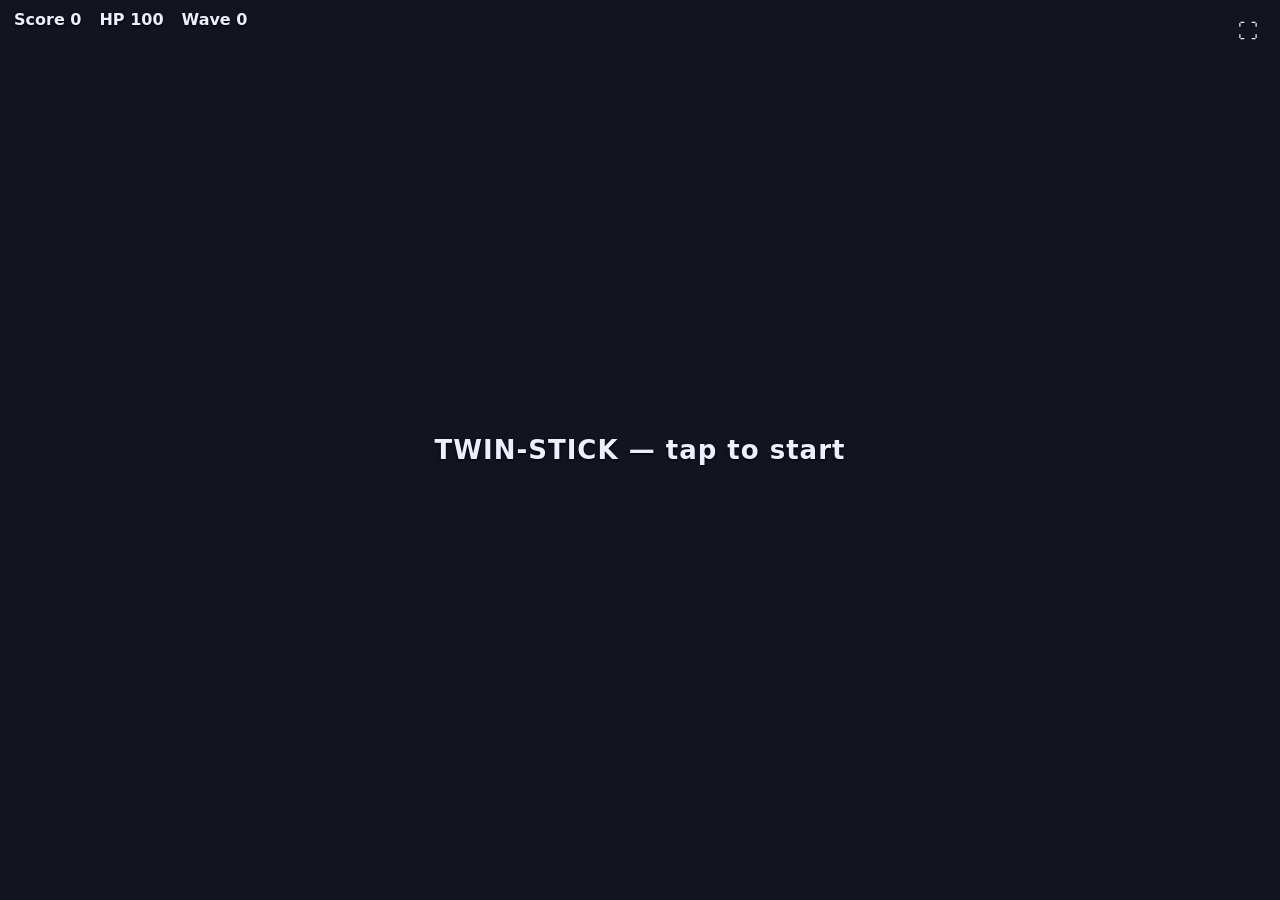
<file: engine_src/index.html>
<!doctype html>
<html lang="en">
<head>
<meta charset="utf-8">
<meta name="viewport" content="width=device-width, initial-scale=1, viewport-fit=cover, user-scalable=no">
<title>Twin-Stick (custom engine)</title>
<style>
  html, body { margin: 0; height: 100%; overflow: hidden; background: #12131a;
    touch-action: none; user-select: none; -webkit-user-select: none; }
  #view { display: block; width: 100vw; height: 100dvh; }
  #hud { position: fixed; top: calc(env(safe-area-inset-top, 0px) + 10px); left: 14px; right: 14px;
    display: flex; gap: 18px; color: #eef; font: 600 16px system-ui, sans-serif;
    pointer-events: none; text-shadow: 0 1px 3px #000; }
  #hud .banner { position: fixed; inset: 0; display: flex; align-items: center; justify-content: center;
    font-size: 26px; letter-spacing: 1px; text-align: center; padding: 0 24px; }
  /* Fullscreen toggle — every game gets one. Top-right, thumb-sized, above the
     HUD; pointer-events on (the HUD itself is click-through). */
  #fs { position: fixed; z-index: 20; width: 44px; height: 44px; line-height: 44px;
    top: calc(env(safe-area-inset-top, 0px) + 8px);
    right: calc(env(safe-area-inset-right, 0px) + 10px);
    border: 0; border-radius: 12px; text-align: center; font-size: 20px;
    color: #eef; background: rgba(20, 22, 30, .55); -webkit-tap-highlight-color: transparent; }
</style>
</head>
<body>
  <canvas id="view"></canvas>
  <div id="hud"></div>
  <button id="fs" aria-label="Toggle fullscreen">⛶</button>
  <script>
    // Fullscreen button. requestFullscreen works natively in a browser and, in
    // the in-app WebView, via the host's onShowCustomView. stopPropagation keeps
    // the tap from also firing the twin-stick (input.js listens on window).
    (function () {
      var b = document.getElementById('fs'), d = document.documentElement;
      var on = function () { return document.fullscreenElement || document.webkitFullscreenElement; };
      b.addEventListener('pointerdown', function (e) { e.stopPropagation(); });
      b.addEventListener('click', function () {
        if (on()) (document.exitFullscreen || document.webkitExitFullscreen).call(document);
        else (d.requestFullscreen || d.webkitRequestFullscreen).call(d);
      });
      document.addEventListener('fullscreenchange', function () { b.textContent = on() ? '🗕' : '⛶'; });
      document.addEventListener('webkitfullscreenchange', function () { b.textContent = on() ? '🗕' : '⛶'; });
    })();
  </script>
  <script type="module">
    import { start } from './game/bootstrap.js';
    start(document.getElementById('view'));
  </script>
</body>
</html>
</file>
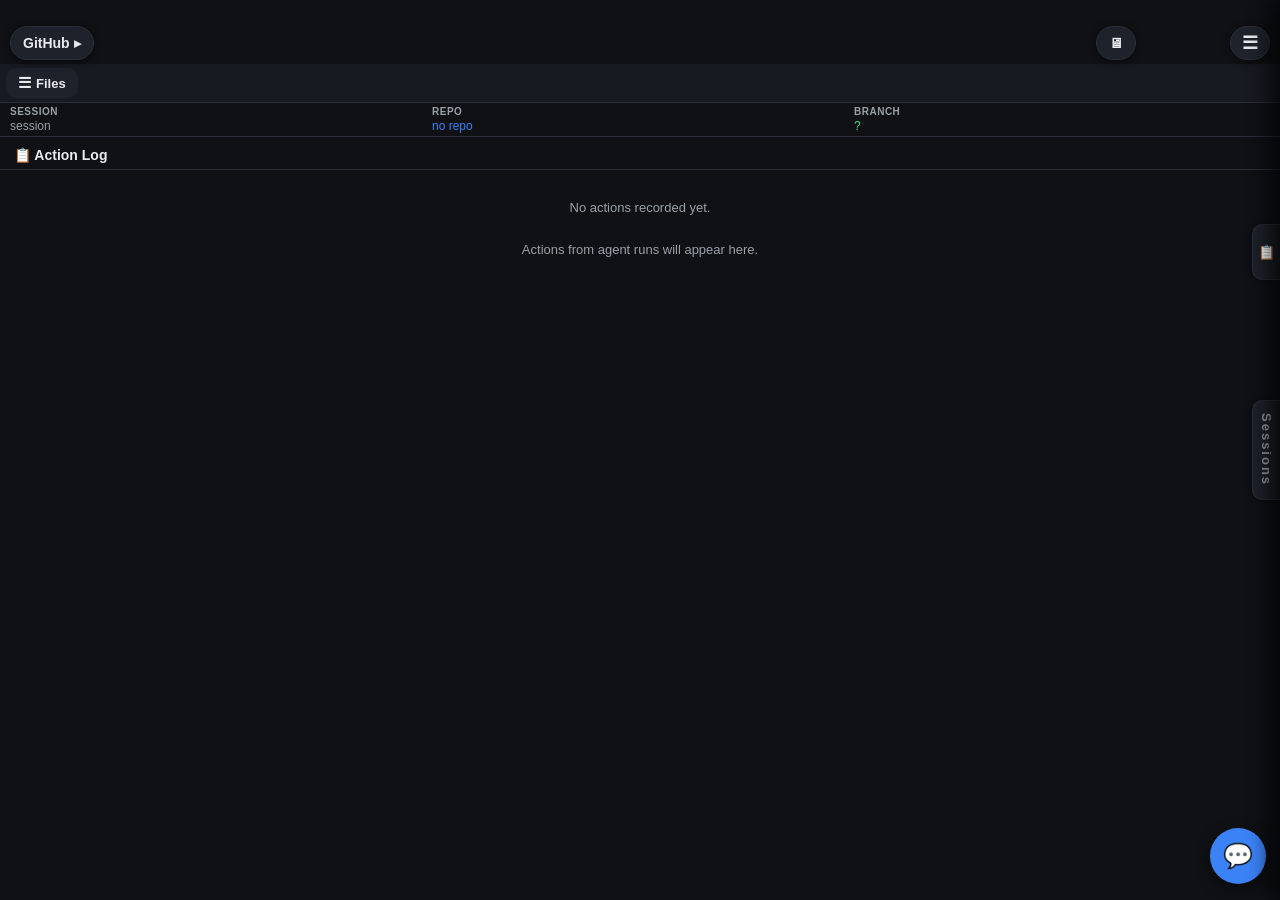
<file: app/src/main/assets/web/index.html>
<!doctype html>
<html lang="en">
<head>
  <meta charset="utf-8" />
  <meta name="viewport" content="width=device-width, initial-scale=1, maximum-scale=1, user-scalable=no" />
  <link rel="stylesheet" href="style.css" />
  <link rel="stylesheet" href="editmode.css" />
  <title>Voice Agent</title>
</head>
<body>
  <!-- Floating controls -->
  <button id="githubFab" class="fab" title="GitHub">GitHub ▸</button>
  <button id="menuFab" class="fab" title="Menu">☰</button>

  <!-- Floating dropdown panels -->
  <div id="modelMenu" class="fabmenu hidden"></div>
  <div id="chatActionsMenu" class="fabmenu hidden"></div>
  <div id="githubMenu" class="fabmenu hidden"></div>

  <div id="workspace">
    <div id="tabbar">
      <button id="filesBtn" title="Files"><span class="fb-ico">☰</span> Files</button>
      <div id="tabs"></div>
      <span id="cursorPos" class="cursor-pos"></span>
    </div>
    <div id="subtitle">
      <span class="sub-label">Session</span>
      <span class="sub-label">Repo</span>
      <span class="sub-label">Branch</span>
      <span id="subSession">…</span>
      <span id="subRepo">no repo</span>
      <span id="subBranch">?</span>
    </div>

    <div id="mainCol">
      <div id="editorEmpty">
        <div class="ee-head">📋 Action Log</div>
        <div id="actionLogInline" class="alp-inline"></div>
      </div>
      <div id="editorPane" class="hidden"></div>
      <button id="edDiffFab" class="hidden" title="Toggle diff (vs last commit)">±</button>
      <button id="edFindFab" class="hidden" title="Find &amp; replace">🔍</button>

      <!-- Preview pane inline (inside #workspace, below the editor) -->
      <div id="previewPane" class="hidden">
        <div id="previewHead">
          <span id="previewUrl">Preview</span>
          <span class="preview-actions">
            <button id="previewRefresh" class="txtbtn xs" title="Refresh">⟳</button>
            <button id="previewClose" class="txtbtn xs" title="Close preview">✕</button>
          </span>
        </div>
        <div id="previewBody"><div id="previewStatus" class="preview-empty">Server not running</div></div>
      </div>
    </div>
  </div>

  <!-- Explorer tree (opened from the ☰ Files button) -->
  <div id="treeBackdrop" class="hidden"></div>
  <div id="treeOverlay" class="hidden">
    <div id="treeOverlay-head">
      <span>Explorer</span>
      <span class="to-actions">
        <button id="newFileBtn" class="txtbtn xs" title="New file">＋ New</button>
        <button id="explorerRefresh" class="txtbtn xs" title="Refresh files">⟳</button>
        <button id="treeClose" class="txtbtn xs" title="Close">✕</button>
      </span>
    </div>
    <div id="tree"></div>
  </div>

  <!-- Preview fab (floating, near the other fabs) -->
  <button id="previewFab" class="fab hidden" title="Toggle preview" style="right:144px">🖥</button>

  <!-- Session panel toggle tab (fold-out from right edge) -->
  <button id="sessionTab" title="Sessions"><span id="sessionTabIcon">Sessions</span></button>

  <!-- Session panel (slides in from the right) -->
  <div id="sessionBackdrop" class="hidden"></div>
  <aside id="sessionPanel">
    <div id="sessionPanel-head">
      <span class="sp-title">Sessions</span>
      <span class="sp-head-actions">
        <button id="sessionRenameBtn" class="txtbtn xs" title="Rename checked">✎ Rename</button>
        <button id="sessionDeleteBtn" class="txtbtn xs danger" title="Delete checked">🗑 Delete</button>
        <button id="sessionNewBtn" class="txtbtn xs" title="New session">＋ New</button>
        <button id="sessionPanelClose" class="txtbtn xs" title="Close">✕</button>
      </span>
    </div>
    <div id="sessionPanel-search">
      <input id="sessionSearch" type="text" placeholder="Filter sessions…" autocomplete="off" />
    </div>
    <div id="sessionList"></div>
  </aside>

  <!-- Action log panel toggle tab (fold-out from right edge, like session panel on the left) -->
  <button id="actionLogTab" title="Action log"><span id="actionLogTabIcon">📋</span></button>

  <!-- Action log panel (slides in from the right) -->
  <div id="actionLogBackdrop" class="hidden"></div>
  <aside id="actionLogPanel">
    <div id="actionLogPanel-head">
      <span class="alp-title">Action Log</span>
      <span class="alp-head-actions">
        <button id="actionLogClearBtn" class="txtbtn xs" title="Clear log">🗑 Clear</button>
        <button id="actionLogPanelClose" class="txtbtn xs" title="Close">✕</button>
      </span>
    </div>
    <div id="actionLogList"></div>
  </aside>

  <!-- Floating chat button (opens the agent drawer) -->
  <button id="chatFab" title="Agent chat"><span id="chatFabIcon">💬</span><span id="chatUnread" class="unread hidden"></span></button>

  <!-- Agent chat drawer (slides in from the right) -->
  <div id="chatBackdrop" class="hidden"></div>
  <aside id="chatDrawer">
    <div id="chatDrawer-head">
      <span class="cd-title">Agent</span>
      <span class="cd-head-actions">
        <button id="chatClearCtxBtn" class="txtbtn xs" title="Clear context">Clear</button>
        <button id="chatPayloadBtn" class="txtbtn xs" title="Preview payload">Payload</button>
        <button id="chatUpdateBtn" class="txtbtn xs" title="Update app">⬆ Update</button>
      </span>
    </div>
    <div id="chatDrawer-models">
      <button id="modelToggle" class="modeltoggle" title="Model selection">
        <span class="mt-label">Models</span>
        <span id="modelToggleSummary">…</span>
        <span class="mt-chev">▸</span>
      </button>
      <div id="modelPanel" class="modelpanel hidden">
        <div class="modelrow">
          <div class="modelcol">
            <label class="model-label">Orchestrator</label>
            <button id="modelLead" class="modelbtn"><span id="modelName">…</span> ▾</button>
          </div>
          <div class="modelcol effortcol">
            <label class="model-label">Effort</label>
            <select id="orchEffortSelect" class="effortselect">
              <option value="off">Off</option>
              <option value="low">Low</option>
              <option value="medium">Medium</option>
              <option value="high">High</option>
            </select>
          </div>
        </div>
        <div class="modelrow">
          <div class="modelcol">
            <label class="model-label">Implementer</label>
            <button id="modelImpl" class="modelbtn"><span id="implName">…</span> ▾</button>
          </div>
          <div class="modelcol effortcol">
            <label class="model-label">Effort</label>
            <select id="implEffortSelect" class="effortselect">
              <option value="off">Off</option>
              <option value="low">Low</option>
              <option value="medium">Medium</option>
              <option value="high">High</option>
            </select>
          </div>
        </div>
      </div>
    </div>
    <div id="chatDrawer-balance">
      <div class="bal-grid">
        <div class="bal-row bal-head"><span></span><span>DeepSeek</span><span>Anthropic</span><span>OpenAI</span></div>
        <div class="bal-row bal-avail"><span>Avail</span><span id="bal-ds">…</span><span id="bal-an">…</span><span id="bal-oa">…</span></div>
        <div class="bal-row bal-sess"><span>Session</span><span id="bal-ds-used">…</span><span id="bal-an-used">…</span><span id="bal-oa-used">…</span></div>
      </div>
    </div>
    <main id="chat"></main>

    <div id="todos" class="hidden">
      <div id="todos-head">
        <span id="todos-now"></span>
        <span id="todos-count"></span>
        <span id="todos-chev">▸</span>
      </div>
      <div id="todos-body"></div>
    </div>

    <div id="status"></div>

    <div id="runbar" class="hidden">
      <span id="runlabel">Working…</span>
      <button id="stopBtn" class="pill stop">Stop</button>
    </div>

    <div id="attachBar" class="hidden"></div>

    <!-- Floating message box: opened by Send/Speak, shared by typing + voice. -->
    <div id="composeBox" class="hidden">
      <button id="composeClose" title="Cancel">✕</button>
      <textarea id="input" rows="2" placeholder="Type or dictate a task…"></textarea>
    </div>

    <footer id="composer">
      <button id="ctxBtn" class="icon" title="Attach context">📎</button>
      <button id="askBtn" class="icon" title="Ask (not saved to context)">❓</button>
      <div class="c-grid">
        <button id="sendBtn" class="pill sm ghost">Type</button>
        <button id="micBtn" class="txtbtn">Speak</button>
        <button id="simpleSubmitBtn" class="pill sm simple-submit hidden">Simple ⏎</button>
        <button id="smartSubmitBtn" class="pill sm hidden">Smart ⏎</button>
      </div>
      <span class="c-spacer"></span>
    </footer>
  </aside>

  <div id="ctxMenu" class="fabmenu hidden"></div>

  <!-- Slide-up menu -->
  <div id="menu" class="sheet hidden">
    <div class="sheet-inner">
      <div class="sheet-title">Menu</div>

      <input id="menuSearch" type="text" placeholder="Search actions…" autocomplete="off" autocapitalize="off" autocorrect="off" spellcheck="false" />
      <div id="menuResults" class="hidden"></div>

      <div id="menuDefault">
      <div class="grid">
        <button data-act="makeGame">🎮 Make a game</button>
        <button data-act="newSession">New session</button>
        <button data-act="sessions">Sessions</button>
        <button data-act="bestPractices">Best practices</button>
        <button data-act="guidelines">Guidelines</button>
        <button data-act="settings">Settings</button>
      </div>

      <button id="advToggle" class="adv-toggle">Advanced ▾</button>
      <div id="advSection" class="hidden">
        <div class="group-title">Project</div>
        <div class="grid">
          <button data-act="refreshMap">Refresh map</button>
          <button data-act="checkWeb">Check web</button>
        </div>

        <div class="group-title">Context</div>
        <div class="grid">
          <button data-act="trimContext">Trim context</button>
          <button data-act="compaction">Compaction</button>
        </div>

        <div class="group-title">Agent tests</div>
        <div class="grid">
          <button data-act="diagnoseRun">🔍 Diagnose run</button>
          <button data-act="runHistory">📊 Run history</button>
          <button data-act="judgeRun">⚖️ Judge run</button>
          <button data-act="runEvals">🧪 Run evals</button>
          <button data-act="autoDiagnose">Auto-diagnose: on</button>
          <button data-act="autoClean">Auto-clean after merge: on</button>
          <button data-act="codeReview">Code review: on</button>
          <button data-act="routing">Prompt routing: off</button>
        </div>

        <div class="group-title">System</div>
        <div class="grid">
          <button data-act="battery">Battery</button>
          <button data-act="updateApp">Update app</button>
        </div>
      </div>
      </div>

      <button class="close" data-close>Close</button>
    </div>
  </div>

  <!-- Generic modal -->
  <div id="modal" class="sheet hidden">
    <div class="sheet-inner">
      <div class="sheet-title" id="modalTitle"></div>
      <div id="modalBody"></div>
      <div class="modal-actions">
        <button class="pill ghost" data-close>Close</button>
        <button class="pill" id="modalOk" style="display:none">Save</button>
      </div>
    </div>
  </div>

  <script src="app.js"></script>
  <script src="editmode.js"></script>
</body>
</html>
</file>
<file: app/src/main/assets/web/style.css>
:root {
  --bg: #0f1115;
  --panel: #171a21;
  --panel2: #1e222b;
  --text: #e8eaed;
  --muted: #9aa0aa;
  --user: #0b57d0;
  --agent: #262b34;
  --accent: #3b82f6;
  --border: #2a2f3a;
}
* { box-sizing: border-box; -webkit-tap-highlight-color: transparent; }
html, body {
  margin: 0; height: 100%; background: var(--bg); color: var(--text);
  font-family: -apple-system, Roboto, "Segoe UI", sans-serif; font-size: 15px;
}
body { display: flex; flex-direction: column; height: 100vh; }

button { font: inherit; color: var(--text); border: none; cursor: pointer; }
.icon { background: transparent; font-size: 20px; padding: 6px 8px; border-radius: 10px; }
.icon:active { background: var(--panel2); }
.txtbtn { background: var(--panel2); font-size: 13px; font-weight: 600;
  padding: 7px 12px; border-radius: 12px; white-space: nowrap; }
.txtbtn:active { background: var(--border); }
.pill { background: var(--accent); color: #fff; border-radius: 20px; padding: 8px 16px; font-weight: 600; }
.pill.ghost { background: var(--panel2); color: var(--text); }
.pill.simple-submit { background: #16a34a; color: #fff; }
.pill.simple-submit:active { background: #15803d; }
.pill:active { opacity: .8; }

/* Floating controls (menu / model picker / actions catch-all). */
.fab { position: fixed; z-index: 40; top: 26px; height: 34px; padding: 0 12px;
  background: var(--panel2); color: var(--text); border: 1px solid var(--border);
  border-radius: 18px; font-size: 14px; font-weight: 600; display: flex;
  align-items: center; gap: 4px; box-shadow: 0 2px 8px rgba(0,0,0,.45); }
.fab:active { background: var(--border); }
#githubFab { left: 10px; }
#menuFab { right: 10px; width: 40px; justify-content: center; font-size: 18px; padding: 0; }

.fabmenu { position: fixed; z-index: 45; background: var(--panel); border: 1px solid var(--border);
  border-radius: 12px; padding: 6px; min-width: 180px; max-width: 74vw; max-height: 60vh;
  overflow: auto; box-shadow: 0 6px 24px rgba(0,0,0,.5); }
.fabmenu.hidden { display: none; }
/* The model menu opens from inside the chat drawer, so it must sit above it. */
#modelMenu { z-index: 70; }
.fab-item { padding: 11px 12px; border-radius: 8px; font-size: 14px; white-space: nowrap;
  overflow: hidden; text-overflow: ellipsis; cursor: pointer; }
.fab-item:active { background: var(--panel2); }
.fab-item.muted { color: var(--muted); white-space: normal; }
.fab-head { font-size: 10px; font-weight: 700; text-transform: uppercase; letter-spacing: .5px;
  color: var(--muted); padding: 8px 12px 4px; margin-top: 4px; border-top: 1px solid var(--border); }
/* Collapsible provider / OpenAI-family headers in the model picker. */
.fab-head.tap, .fab-subhead {
  display: flex; align-items: center; justify-content: space-between; gap: 10px;
  cursor: pointer; border-radius: 8px; }
.fab-head.tap { padding: 9px 10px; }
.fab-head.tap:active, .fab-subhead:active { background: var(--panel2); }
.fab-subhead { font-size: 11px; font-weight: 600; color: var(--text); opacity: .85;
  padding: 7px 10px 7px 20px; margin-top: 2px; }
.fm-meta { font-size: 11px; color: var(--muted); font-weight: 600; white-space: nowrap; }
/* Model rows sit under a header/subhead — indent them so the tree reads clearly. */
.fab-item.model { padding-left: 22px; }
.fabmenu #modelMenu, #modelMenu { min-width: 210px; }

/* Workspace: the file explorer + the main (chat/editor) column. Reorients by
   device orientation — explorer on top in portrait, on the left in landscape.
   Padded down so content clears the floating controls. */
#workspace { flex: 1; display: flex; flex-direction: column; min-height: 0; padding-top: 64px; }
#mainCol { position: relative; flex: 1; display: flex; flex-direction: column; min-width: 0; min-height: 0; }
.txtbtn.xs { padding: 3px 8px; font-size: 13px; line-height: 1; }

/* Tab bar: the ☰ Files button plus a horizontal, scrollable row of open files. */
#tabbar { flex-shrink: 0; display: flex; align-items: stretch; gap: 6px;
  background: var(--panel); border-bottom: 1px solid var(--border); padding: 4px 6px; }
#filesBtn { flex-shrink: 0; background: var(--panel2); color: var(--text); border-radius: 10px;
  padding: 6px 12px; font-size: 13px; font-weight: 600; white-space: nowrap;
  display: flex; align-items: center; gap: 5px; }
#filesBtn:active { background: var(--border); }
#filesBtn .fb-ico { font-size: 15px; }
#tabs { flex: 1; min-width: 0; display: flex; gap: 5px; overflow-x: auto; }
.cursor-pos { flex-shrink: 0; align-self: center; font-size: 11px; color: var(--muted);
  font-variant-numeric: tabular-nums; white-space: nowrap; padding: 0 4px; }
.cursor-pos:empty { display: none; }
.tab { flex-shrink: 0; display: flex; align-items: center; gap: 6px; max-width: 160px;
  background: var(--panel2); color: var(--muted); border-radius: 10px; padding: 6px 8px 6px 11px;
  font-size: 13px; cursor: pointer; }
.tab.active { background: var(--agent); color: var(--text); }
.tab .tab-name { overflow: hidden; text-overflow: ellipsis; white-space: nowrap; }
.tab .tab-dirty { font-weight: 700; }
.tab .tab-dirty.m-unsaved { color: #fbbf24; }
.tab .tab-dirty.m-modified { color: #4ade80; }
.tab .tab-x { color: var(--muted); font-size: 14px; padding: 0 2px; border-radius: 6px; }

/* Subtle status bar below tabs: session name · repo · branch — always visible. */
#subtitle { flex-shrink: 0; display: grid; grid-template-columns: 1fr 1fr 1fr; grid-template-rows: auto auto;
  gap: 2px 6px; background: var(--bg); border-bottom: 1px solid var(--border);
  padding: 3px 10px; font-size: 12px; color: var(--muted);
  white-space: nowrap; overflow: hidden; }
.sub-label { font-size: 10px; font-weight: 600; text-transform: uppercase;
  letter-spacing: 0.5px; color: var(--muted); }
#subRepo { color: var(--accent); }
#subBranch { color: #4ade80; }
.tab .tab-x:active { color: #f87171; background: var(--border); }

/* Explorer tree, opened from ☰ Files as an overlay panel. */
#treeBackdrop { position: fixed; inset: 0; background: rgba(0,0,0,.45); z-index: 44; }
#treeBackdrop.hidden { display: none; }
#treeOverlay { position: fixed; z-index: 46; left: 8px; top: 92px;
  width: min(320px, 88vw); max-height: 70vh; display: flex; flex-direction: column;
  background: var(--panel); border: 1px solid var(--border); border-radius: 12px;
  box-shadow: 0 10px 30px rgba(0,0,0,.55); overflow: hidden; }
#treeOverlay.hidden { display: none; }
#treeOverlay-head { flex-shrink: 0; display: flex; align-items: center; justify-content: space-between;
  padding: 8px 12px; border-bottom: 1px solid var(--border); font-size: 11px; font-weight: 700;
  color: var(--muted); text-transform: uppercase; letter-spacing: .5px; }
.to-actions { display: flex; gap: 4px; }
#tree { flex: 1; overflow: auto; padding: 4px 0 6px; }


/* Floating find button inside the editor. */
#edFindFab, #edDiffFab { position: absolute; z-index: 15; top: 8px; width: 40px; height: 40px;
  border-radius: 20px; background: var(--panel2); color: var(--text); border: 1px solid var(--border);
  font-size: 17px; display: flex; align-items: center; justify-content: center;
  box-shadow: 0 2px 8px rgba(0,0,0,.45); }
#edFindFab { right: 10px; }
#edDiffFab { right: 56px; font-weight: 700; }
#edDiffFab.active { background: var(--accent); color: #fff; border-color: transparent; }
#edFindFab.hidden, #edDiffFab.hidden { display: none; }
#edFindFab:active, #edDiffFab:active { background: var(--border); }

/* Inline diff view (working buffer vs last commit), overlays the code.
   Top padding keeps the first hunk's revert button clear of the ± button. */
.editor-diff { position: absolute; inset: 0; margin: 0; padding: 52px 10px 8px; overflow: auto;
  font-family: monospace; font-size: 12.5px; line-height: 1.5; white-space: pre;
  z-index: 3; background: var(--bg); }
.editor-diff.hidden { display: none; }
.di-add { background: rgba(34,197,94,.16); color: #a6e3a1; display: block; }
.di-del { background: rgba(239,68,68,.16); color: #f38ba8; display: block; }
.di-ctx { color: var(--muted); display: block; }
.di-empty { color: var(--muted); }
.di-hunk { position: relative; }
.di-revert { position: absolute; top: 0; right: 6px; z-index: 1; background: var(--panel2);
  color: var(--accent); border: 1px solid var(--border); border-radius: 8px; padding: 1px 8px;
  font-size: 11px; font-weight: 600; font-family: -apple-system, Roboto, sans-serif; }
.di-revert:active { background: var(--border); }

/* Tree rows */
.tree-row { display: flex; align-items: center; gap: 5px; padding: 5px 12px;
  font-size: 13px; white-space: nowrap; cursor: pointer; }
.tree-row:active { background: var(--panel2); }
.tree-row.active { background: var(--agent); }
.tree-row .tw-caret { width: 12px; flex-shrink: 0; color: var(--muted); font-size: 10px; }
.tree-row .tw-ico { flex-shrink: 0; opacity: .85; }
.tree-row .tw-name { overflow: hidden; text-overflow: ellipsis; }
.tree-row.dir .tw-name { font-weight: 600; }
.tree-empty { color: var(--muted); font-size: 12px; padding: 8px 12px; }

#chat { flex: 1; overflow-y: auto; padding: 12px; display: flex; flex-direction: column; gap: 8px; }
/* While the floating compose box is open it overlays the bottom of #chat
   (position:absolute), so reserve matching space so the last message isn't
   hidden behind it. The amount tracks the compose box's real height (JS sets
   --compose-pad) since the textarea grows as you type. */
#chatDrawer.composing #chat { padding-bottom: var(--compose-pad, 150px); }
.bubble {
  position: relative;
  max-width: 82%; padding: 10px 13px; border-radius: 16px; white-space: pre-wrap;
  word-wrap: break-word; line-height: 1.35; font-size: 14.5px;
}
/* Copy-to-clipboard button on each user/agent message (like Claude Code). */
.copybtn {
  position: absolute; top: 4px; right: 4px; width: 22px; height: 22px;
  display: flex; align-items: center; justify-content: center;
  border: 0; border-radius: 6px; padding: 0; cursor: pointer;
  background: rgba(127,127,127,.18); color: var(--muted);
  font-size: 12px; line-height: 1; opacity: .4; transition: opacity .12s;
}
.copybtn:hover, .copybtn:active { opacity: 1; }
.copybtn.copied { opacity: 1; color: #4caf50; }
.bubble.user .copybtn { background: rgba(255,255,255,.18); color: rgba(255,255,255,.9); }
.bubble.user { align-self: flex-end; background: var(--user); color: #fff; border-bottom-right-radius: 5px; }
.bubble.agent { align-self: flex-start; background: var(--agent); border-bottom-left-radius: 5px; }
.bubble.sys { align-self: center; background: transparent; color: var(--muted); font-size: 12.5px; max-width: 92%; text-align: center; }


.balchip { background: #0d3a24; color: #4ade80; border: 1px solid #14532d;
  border-radius: 16px; padding: 6px 14px; font-size: 14px; font-weight: 800;
  white-space: nowrap; }
.balchip.low { background: #3a1414; color: #f87171; border-color: #7f1d1d; }
.balchip.none { background: var(--panel2); color: var(--muted); border-color: var(--border); font-weight: 600; }

#status { min-height: 18px; text-align: center; color: var(--muted); font-size: 12px; padding: 2px 0; }

.bubble.eph { opacity: .92; border: 1px dashed var(--border); }
.bubble.user.eph { background: #1e3a5f; }
.eph-tag { align-self: center; color: var(--muted); font-size: 11px; margin: -2px 0 2px; }

#runbar { display: flex; align-items: center; gap: 8px; padding: 6px 10px;
  background: var(--panel); border-top: 1px solid var(--border); }
#runbar.hidden { display: none; }
#runlabel { font-size: 12px; color: var(--muted); flex-shrink: 0; }
.pill.stop { background: #dc2626; padding: 6px 14px; }
.live { align-self: stretch; background: var(--panel2); border: 1px solid var(--border);
  border-radius: 12px; padding: 10px 12px; font-size: 12.5px; color: var(--muted);
  font-family: monospace; white-space: pre-wrap; max-width: 100%; }
.bubble.tappable { cursor: pointer; }
.bubble.tappable::after { content: " ⓘ"; color: var(--muted); font-size: 12px; }
.run-round { border: 1px solid var(--border); border-radius: 10px; padding: 10px;
  margin-bottom: 10px; }
.run-round h4 { margin: 0 0 6px; font-size: 14px; }
.run-file { font-weight: 600; margin-top: 8px; }
pre.small { white-space: pre-wrap; word-wrap: break-word; background: var(--bg);
  border: 1px solid var(--border); border-radius: 8px; padding: 8px; font-size: 11.5px;
  max-height: 30vh; overflow: auto; margin: 4px 0; }

#attachBar { display: flex; flex-wrap: wrap; align-items: center; gap: 6px;
  padding: 8px 10px 2px; background: var(--panel); }
#attachBar.hidden { display: none; }
.attach-label { font-size: 11px; color: var(--muted); text-transform: uppercase;
  letter-spacing: .5px; margin-right: 2px; }
.attach-chip { display: inline-flex; align-items: center; gap: 6px;
  background: var(--panel2); border: 1px solid var(--border); color: var(--text);
  border-radius: 12px; padding: 4px 8px 4px 10px; font-size: 12px; max-width: 200px; }
.attach-chip { overflow: hidden; text-overflow: ellipsis; white-space: nowrap; }
.attach-chip b { color: var(--muted); font-size: 13px; padding: 0 2px; cursor: pointer; }
.attach-chip b:active { color: #f87171; }

.approve { align-self: flex-start; background: #16a34a; color: #fff;
  border-radius: 16px; padding: 9px 16px; font-weight: 700; margin: 2px 0; }
.approve:active { opacity: .85; }

/* One-line bottom bar: 📎 ❓ … Send Speak. The text box itself is the floating
   #composeBox above it, opened by Send/Speak and shared by typing + voice. */
#composer { display: flex; align-items: center; gap: 8px; padding: 8px;
  background: var(--panel); border-top: 1px solid var(--border); }
.c-spacer { flex: 1; min-width: 56px; }
.c-grid { display: grid; grid-template-columns: 1fr 1fr; gap: 8px; flex-shrink: 0; }
#simpleSubmitBtn.hidden, #smartSubmitBtn.hidden { display: none; }
#composeBox { position: absolute; bottom: 88px; left: 10px; right: 10px; z-index: 8;
  background: var(--panel2); border: 1px solid var(--border); border-radius: 14px;
  padding: 10px 40px 10px 12px; box-shadow: 0 6px 20px rgba(0,0,0,.5); }
#composeBox.hidden { display: none; }
#composeBox textarea { width: 100%; display: block; resize: none; max-height: 40vh;
  background: transparent; color: var(--text); border: 0; outline: none; font: inherit; }
#composeClose { position: absolute; top: 6px; right: 6px; width: 28px; height: 28px;
  border-radius: 14px; background: var(--panel); color: var(--muted); font-size: 13px;
  display: flex; align-items: center; justify-content: center; }
#composeClose:active { background: var(--border); color: #f87171; }

.sheet { position: fixed; inset: 0; background: rgba(0,0,0,.5);
  display: flex; align-items: flex-end; z-index: 80; }
.sheet.hidden { display: none; }
.sheet-inner { width: 100%; max-height: 85vh; overflow-y: auto; background: var(--panel);
  border-top-left-radius: 18px; border-top-right-radius: 18px; padding: 16px; }
.sheet-title { font-weight: 700; font-size: 17px; margin-bottom: 12px; }
.group-title { font-size: 12px; font-weight: 700; color: var(--muted);
  text-transform: uppercase; letter-spacing: .5px; margin: 14px 2px 6px; }
.grid { display: grid; grid-template-columns: 1fr 1fr; gap: 10px; }
.grid button { background: var(--panel2); border-radius: 12px; padding: 14px 10px; font-weight: 600; }
.grid button:active { background: var(--border); }
#menuSearch { margin-top: 4px; }
#menuResults { margin-top: 10px; }
#menuResults.hidden, #menuDefault.hidden { display: none; }
.palette-item { padding: 12px 14px; border-radius: 10px; background: var(--panel2);
  margin-bottom: 6px; font-weight: 600; font-size: 14px; }
.palette-item:active { background: var(--border); }
.close, .modal-actions { margin-top: 14px; }
.modal-actions { display: flex; justify-content: flex-end; gap: 10px; }
.close { width: 100%; background: var(--panel2); border-radius: 12px; padding: 12px; }

label { display: block; margin: 12px 0 4px; color: var(--muted); font-size: 13px; }
input[type=text], input[type=password], select, textarea.field {
  width: 100%; background: var(--panel2); color: var(--text);
  border: 1px solid var(--border); border-radius: 10px; padding: 10px 12px; font: inherit;
}
input:focus, select:focus { outline: none; border-color: var(--accent); }
.row { display: flex; align-items: center; gap: 8px; }
.list-item { padding: 12px; border-radius: 10px; background: var(--panel2);
  margin-bottom: 8px; display: flex; justify-content: space-between; align-items: center; }
.list-item:active { background: var(--border); }
.list-item .sub { color: var(--muted); font-size: 12px; }
.pinbtn { background: var(--panel2); color: var(--accent); border: 1px solid var(--border);
  border-radius: 10px; padding: 6px 10px; font-size: 12px; font-weight: 600; white-space: nowrap; }
.pinbtn.on { background: #3a1414; color: #f87171; border-color: #7f1d1d; }
.filerow { padding: 11px 12px; border-bottom: 1px solid var(--border);
  display: flex; align-items: center; justify-content: space-between; gap: 8px; }
.filerow span[data-e] { flex: 1; min-width: 0; overflow: hidden; text-overflow: ellipsis; }
.filerow:active { background: var(--panel2); }
.dir { font-weight: 600; }
pre.filebody { white-space: pre-wrap; word-wrap: break-word; background: var(--bg);
  border: 1px solid var(--border); border-radius: 10px; padding: 12px; font-size: 12.5px;
  max-height: 60vh; overflow: auto; }
.hint { color: var(--muted); font-size: 12px; margin-top: 8px; }
.hint.danger { color: #f87171; }
.adv-toggle { width: 100%; background: var(--panel2); color: var(--muted); border-radius: 12px;
  padding: 12px; margin-top: 14px; font-weight: 700; font-size: 13px; }
.adv-toggle:active { background: var(--border); }
#advSection.hidden { display: none; }

/* Main area: editor pane fills it; an empty-state shows when nothing is open. */
#editorEmpty { flex: 1; display: flex; flex-direction: column; min-height: 0; min-width: 0;
  overflow: hidden; color: var(--muted); }
#editorEmpty.hidden { display: none; }
.ee-head { flex-shrink: 0; font-size: 14px; font-weight: 700; color: var(--text);
  padding: 10px 14px 6px; border-bottom: 1px solid var(--border);
  display: flex; align-items: center; gap: 6px; }
/* Inline action log (fills the empty-state area, scrolls independently) */
.alp-inline { flex: 1; overflow-y: auto; overflow-x: hidden; padding: 4px 0; word-break: break-word; }
#editorPane { flex: 1; display: flex; flex-direction: column; min-height: 0; }
#editorPane.hidden { display: none; }

/* Session panel toggle tab (right edge, vertical "Sessions" text) */
#sessionTab {
  position: fixed;
  z-index: 58;
  right: 0;
  top: 50%;
  transform: translateY(-50%);
  width: 28px;
  height: auto;
  min-height: 100px;
  border-radius: 10px 0 0 10px;
  background: var(--panel2);
  color: var(--muted);
  border: 1px solid var(--border);
  border-right: none;
  font-size: 13px;
  font-weight: 700;
  letter-spacing: 2px;
  display: flex;
  align-items: center;
  justify-content: center;
  cursor: pointer;
  padding: 10px 4px;
  box-shadow: -2px 0 8px rgba(0,0,0,.35);
  touch-action: manipulation;
  user-select: none;
  -webkit-tap-highlight-color: transparent;
  writing-mode: vertical-rl;
  text-orientation: mixed;
}
#sessionTab:active {
  background: var(--border);
  color: var(--text);
}
#sessionTab.panel-open {
  /* Pop above the session panel so the tab stays tappable, but still below the chat drawer. */
  z-index: 61;
  opacity: 1;
  pointer-events: auto;
  background: var(--panel);
  border-color: var(--accent);
  color: var(--accent);
  box-shadow: -4px 0 16px rgba(0,0,0,.55);
  border-left: 1px solid var(--accent);
  border-right: 1px solid var(--accent);
}
#sessionTab .unread-dot {
  position: absolute;
  top: 10px;
  left: 4px;
  width: 8px;
  height: 8px;
  border-radius: 4px;
  background: var(--accent);
  display: none;
}
#sessionTab .unread-dot.show { display: block; }

/* Session panel backdrop */
#sessionBackdrop {
  position: fixed;
  inset: 0;
  background: rgba(0,0,0,.45);
  z-index: 55;
}
#sessionBackdrop.hidden { display: none; }

/* Session panel — slides in from the right */
#sessionPanel {
  position: fixed;
  top: 0;
  right: 0;
  bottom: 0;
  z-index: 60;
  width: min(380px, 88vw);
  background: var(--panel);
  border-left: 1px solid var(--border);
  display: flex;
  flex-direction: column;
  transform: translateX(100%);
  transition: transform .22s ease;
  box-shadow: -6px 0 24px rgba(0,0,0,.4);
  /* safe area inset for notched phones */
  padding-top: env(safe-area-inset-top, 0px);
}
#sessionPanel.open {
  transform: translateX(0);
}

#sessionPanel-head {
  flex-shrink: 0;
  display: flex;
  align-items: center;
  justify-content: space-between;
  padding: 10px 14px 8px;
  font-weight: 700;
}
#sessionPanel-head .sp-title {
  font-size: 16px;
}
.sp-head-actions {
  display: flex;
  gap: 6px;
}

#sessionPanel-search {
  flex-shrink: 0;
  padding: 0 12px 8px;
}
#sessionPanel-search input {
  width: 100%;
  background: var(--panel2);
  color: var(--text);
  border: 1px solid var(--border);
  border-radius: 10px;
  padding: 8px 12px;
  font-size: 14px;
  font-family: inherit;
  outline: none;
}
#sessionPanel-search input:focus {
  border-color: var(--accent);
}
#sessionPanel-search input::placeholder {
  color: var(--muted);
  opacity: .6;
}

#sessionList {
  flex: 1;
  overflow-y: auto;
  padding: 4px 0 12px;
}

/* Session group header (repo name) */
.sp-group {
  padding: 10px 14px 4px;
  font-size: 11px;
  font-weight: 700;
  text-transform: uppercase;
  letter-spacing: .5px;
  color: var(--muted);
  display: flex;
  align-items: center;
  gap: 6px;
}
.sp-group .sp-repo-name {
  flex: 1;
  overflow: hidden;
  text-overflow: ellipsis;
  white-space: nowrap;
}
.sp-group .sp-repo-count {
  opacity: .7;
  font-weight: 600;
}

/* Session row */
.sp-session {
  display: flex;
  align-items: center;
  gap: 8px;
  padding: 10px 14px;
  cursor: pointer;
  border-radius: 8px;
  margin: 1px 6px;
  transition: background .12s;
}
.sp-session:active {
  background: var(--panel2);
}
.sp-session.active {
  background: var(--agent);
}
.sp-session .sp-sess-icon {
  flex-shrink: 0;
  font-size: 16px;
  width: 22px;
  text-align: center;
}
.sp-session .sp-sess-name {
  flex: 1;
  min-width: 0;
  overflow: hidden;
  text-overflow: ellipsis;
  white-space: nowrap;
  font-size: 14px;
}
.sp-session.active .sp-sess-name {
  font-weight: 600;
}
.sp-session .sp-sess-check {
  flex-shrink: 0;
  width: 20px;
  height: 20px;
  accent-color: var(--accent);
  cursor: pointer;
  margin: 0;
}
.sp-sess-act {
  cursor: pointer;
  font-size: 14px;
  padding: 2px 4px;
  border-radius: 6px;
  color: var(--muted);
  background: none;
  border: none;
}
.sp-sess-act:active {
  color: var(--text);
  background: var(--border);
}
.sp-sess-act.danger:active {
  color: #f87171;
}
.txtbtn.danger {
  color: #f87171;
}
.txtbtn.danger:active {
  color: #ef4444;
}

/* Empty state */
.sp-empty {
  padding: 24px 14px;
  text-align: center;
  color: var(--muted);
  font-size: 13px;
  line-height: 1.6;
}

/* Floating chat button + agent drawer (slides in from the right). */
/* Low z by default so the top-bar menu dropdowns (z 45) always sit above it and
   stay clickable. Raised above the drawer only while the chat is open. */
#chatFab { position: fixed; z-index: 20; right: 14px; bottom: 16px; width: 56px; height: 56px;
  border-radius: 28px; background: var(--accent); color: #fff; font-size: 24px; border: none;
  display: flex; align-items: center; justify-content: center; box-shadow: 0 4px 14px rgba(0,0,0,.5); }
#chatFab.chat-open { z-index: 67; }
#chatFab:active { opacity: .85; }
#chatFab .unread { position: absolute; top: 8px; right: 10px; width: 12px; height: 12px;
  border-radius: 6px; background: #f87171; border: 2px solid var(--accent); }
#chatFab .unread.hidden { display: none; }
#chatBackdrop { position: fixed; inset: 0; background: rgba(0,0,0,.45); z-index: 63; }
#chatBackdrop.hidden { display: none; }
#chatDrawer { position: fixed; top: 0; right: 0; bottom: 0; z-index: 65;
  width: min(440px, 92vw); background: var(--panel); border-left: 1px solid var(--border);
  display: flex; flex-direction: column; transform: translateX(100%);
  transition: transform .22s ease; box-shadow: -6px 0 24px rgba(0,0,0,.4); }
#chatDrawer.open { transform: translateX(0); }
#chatDrawer-head { flex-shrink: 0; display: flex; align-items: center; justify-content: space-between;
  padding: 10px 14px 8px; font-weight: 700; }
#chatDrawer-head .cd-title { font-size: 16px; }
/* Model selectors live in the chat drawer (orchestrator + implementer).
   Two rows: orchestrator on top, implementer below; each row has the model
   button + its own effort dropdown. */
#chatDrawer-models { flex-shrink: 0; display: flex; flex-direction: column;
  padding: 0 12px 8px; border-bottom: 1px solid var(--border); }
/* Model toggle button — shows current model summary; tap to reveal the panel. */
.modeltoggle { display: flex; align-items: center; gap: 6px; width: 100%;
  background: var(--panel2); color: var(--text); border: 1px solid var(--border);
  border-radius: 12px; padding: 8px 12px; font-size: 13px; font-weight: 600; }
.modeltoggle:active { background: var(--border); }
.modeltoggle .mt-label { font-size: 11px; font-weight: 700; color: var(--muted);
  text-transform: uppercase; letter-spacing: .5px; margin-right: 4px; }
.modeltoggle .mt-chev { font-size: 10px; color: var(--muted); margin-left: auto;
  transition: transform .18s ease; }
.modeltoggle.open .mt-chev { transform: rotate(90deg); }
#modelToggleSummary { overflow: hidden; text-overflow: ellipsis; white-space: nowrap;
  font-size: 12px; color: var(--muted); }
/* Collapsible model panel — slides open below the toggle. */
.modelpanel { display: flex; flex-direction: column; gap: 6px; padding-top: 8px;
  overflow: hidden; transition: max-height .22s ease, opacity .18s ease; }
.modelpanel.hidden { display: none; }
.modelrow { display: flex; gap: 10px; }
.modelcol { flex: 1; min-width: 0; display: flex; flex-direction: column; gap: 3px; }
.model-label { display: block; margin: 0; font-size: 11px; font-weight: 700; color: var(--muted);
  text-transform: uppercase; letter-spacing: .5px; }
.modelbtn { width: 100%; min-width: 0; display: flex; align-items: center; justify-content: space-between;
  gap: 5px; background: var(--panel2); color: var(--text); border: 1px solid var(--border);
  border-radius: 12px; padding: 7px 10px; font-size: 13px; font-weight: 600; }
.modelbtn:active { background: var(--border); }
.modelbtn span[id] { overflow: hidden; text-overflow: ellipsis; white-space: nowrap; }
.cd-head-actions { display: flex; gap: 6px; }
/* Effort dropdown — sits alongside the model selectors in the chat drawer. */
.effortcol { flex: 0 0 auto; max-width: 100px; }
.effortselect { width: 100%; background: var(--panel2); color: var(--text);
  border: 1px solid var(--border); border-radius: 12px; padding: 7px 8px;
  font-size: 13px; font-weight: 600; font-family: inherit; appearance: none;
  -webkit-appearance: none; background-image: url("data:image/svg+xml,%3Csvg xmlns='http://www.w3.org/2000/svg' width='10' height='6'%3E%3Cpath d='M0 0l5 6 5-6z' fill='%239aa0aa'/%3E%3C/svg%3E");
  background-repeat: no-repeat; background-position: right 8px center; padding-right: 24px; }
.effortselect:focus { outline: none; border-color: var(--accent); }
/* Provider balance grid (3 providers × 3 rows including header) */
#chatDrawer-balance { flex-shrink: 0; padding: 6px 12px; border-bottom: 1px solid var(--border); }
.bal-grid { display: grid; grid-template-columns: 44px 1fr 1fr 1fr; gap: 2px 4px; align-items: center; }
.bal-row { display: contents; }
.bal-row span { text-align: center; padding: 3px 4px; border-radius: 6px; white-space: nowrap; }
.bal-head span { font-size: 10px; font-weight: 700; color: var(--muted);
  text-transform: uppercase; letter-spacing: .3px; }
.bal-avail span { font-size: 13px; font-weight: 800; }
.bal-sess span { font-size: 11px; font-weight: 600; color: var(--muted); }
.bal-avail span:not(:first-child) { background: #0d3a24; color: #4ade80; }
.bal-avail span.low { background: #3a1414; color: #f87171; }
.bal-avail span.none { background: var(--panel2); color: var(--muted); }
.bal-sess span:not(:first-child) { background: transparent; color: var(--muted); }
.bal-row span:first-child { font-size: 9px; font-weight: 700; color: var(--muted);
  text-transform: uppercase; letter-spacing: .2px; text-align: right; padding-right: 6px; }
/* Leave room at the bottom-right for the ✕ toggle so it never covers Speak. */
#chatDrawer #composer { padding-right: 76px; }
/* The chat-actions and context menus open from inside the drawer → above it. */
#chatActionsMenu, #ctxMenu { z-index: 70; }
#ctxBtn { flex-shrink: 0; }

/* File viewer / editor (VS Code style: highlighting + gutter + find/replace).
   Zero chrome around the code so the gutter hugs the left edge — no wasted space. */
.editor { flex: 1; display: flex; flex-direction: column; min-height: 0; }
.editor-head { display: flex; align-items: center; gap: 8px; padding: 6px 8px; flex-shrink: 0; }
.editor-head .eh-name { flex: 1; min-width: 0; overflow: hidden; text-overflow: ellipsis;
  white-space: nowrap; font-weight: 600; font-size: 14px; }
.editor-dirty { color: #fbbf24; font-weight: 600; font-size: 12px; white-space: nowrap; }
.pill.sm { padding: 6px 11px; font-size: 13px; }
.editor-body { display: flex; background: var(--bg); border: 0; border-top: 1px solid var(--border);
  overflow: hidden; flex: 1; min-height: 0; }
/* The code area stacks a highlighted (visible) layer under a transparent-text
   textarea so the caret and editing behavior stay native. No line-number gutter;
   the cursor position is shown in the tab bar instead. */
.editor-code { position: relative; flex: 1; min-width: 0; }
.editor-hl, .editor-area { position: absolute; inset: 0; margin: 0; padding: 8px 10px;
  font-family: monospace; font-size: 12.5px; line-height: 1.5; white-space: pre;
  tab-size: 2; -moz-tab-size: 2; border: 0; }

/* Find & replace popover — opened from the floating 🔍, drops below it. */
.editor-findpop { position: absolute; top: 54px; right: 10px; z-index: 16;
  background: var(--panel); border: 1px solid var(--border); border-radius: 10px;
  padding: 8px; display: flex; flex-direction: column; gap: 6px;
  box-shadow: 0 6px 20px rgba(0,0,0,.5); width: min(300px, 82%); }
.editor-findpop.hidden { display: none; }
.fp-row { display: flex; align-items: center; gap: 6px; }
.fp-row .field { flex: 1; min-width: 0; padding: 6px 9px; font-size: 13px; }
.editor-find-count { font-size: 12px; color: var(--muted); font-variant-numeric: tabular-nums;
  min-width: 30px; text-align: center; }
.hint#edStatus { margin: 0; padding: 3px 8px; flex-shrink: 0; }
.hint#edStatus:empty { display: none; }
/* Code sits above the numbers, fully opaque — the numbers read as underneath. */
.editor-hl { overflow: hidden; color: var(--text); pointer-events: none; z-index: 1; background: transparent; }
.editor-area { overflow: auto; background: transparent; color: transparent;
  caret-color: var(--text); resize: none; outline: none; z-index: 2; }
.editor-area::selection { background: rgba(59,130,246,.35); }
.tk-k { color: #c792ea; }
.tk-s { color: #c3e88d; }
.tk-c { color: #7d8799; font-style: italic; }
.tk-n { color: #f78c6c; }
.tk-p { color: #82aaff; }   /* html tag punctuation / css property names */

/* Commit review bar (autocommit off) */
.review-bar { align-self: stretch; display: flex; gap: 8px; justify-content: flex-end;
  padding: 8px 0; }

/* Diff viewer */
pre.filebody.diff { font-size: 12px; }

/* Session rows with rename/delete actions */
.sess-row { display: flex; align-items: center; justify-content: space-between; gap: 8px; }
.sess-pick { flex: 1; cursor: pointer; }
.sess-actions { display: flex; gap: 10px; flex-shrink: 0; }
.sess-btn { cursor: pointer; opacity: .7; font-style: normal; padding: 2px 4px; }
.sess-btn:active { opacity: 1; }

/* Live task checklist (TodoWrite) */
#todos { padding: 0; border-top: 1px solid var(--border); background: var(--panel2);
  font-size: 14px; }
#todos.hidden { display: none; }
.todo-item { padding: 2px 0; }
.todo-item.completed { opacity: .55; text-decoration: line-through; }
.todo-item.in_progress { font-weight: 600; }

/* Markdown rendering inside agent bubbles */
.bubble.agent code { font-family: monospace; font-size: 13px; background: var(--bg);
  padding: 1px 4px; border-radius: 4px; }
.bubble.agent pre.md-pre { background: var(--bg); border: 1px solid var(--border);
  border-radius: 8px; padding: 10px; margin: 6px 0; overflow-x: auto; }
.bubble.agent pre.md-pre code { background: none; padding: 0; font-size: 12.5px;
  white-space: pre; }
.bubble.agent strong { font-weight: 700; }

/* Collapsible live progress (compact one-liner, tap to expand) */
.live { padding: 0; }
.live-head { display: flex; align-items: center; gap: 8px; padding: 8px 10px; cursor: pointer; }
.live-now { flex: 1; white-space: nowrap; overflow: hidden; text-overflow: ellipsis;
  font-family: monospace; font-size: 13px; opacity: .9; }
.live-chev { opacity: .5; font-size: 12px; }
.live-log { display: none; white-space: pre-wrap; font-family: monospace; font-size: 12.5px;
  padding: 0 10px 10px; max-height: 38vh; overflow-y: auto; border-top: 1px solid var(--border); }
.live.open .live-log { display: block; }

/* Collapsible todos (current task one-liner, tap to expand) */
#todos-head { display: flex; align-items: center; gap: 8px; padding: 8px 12px; cursor: pointer; }
#todos-now { flex: 1; white-space: nowrap; overflow: hidden; text-overflow: ellipsis; font-weight: 600; }
#todos-count { opacity: .7; font-size: 12px; }
#todos-chev { opacity: .5; font-size: 12px; }
#todos-body { display: none; padding: 0 12px 10px; max-height: 32vh; overflow-y: auto;
  border-top: 1px solid var(--border); }
#todos.open #todos-body { display: block; }

/* Settings checkbox row */
.checkrow { display: flex; align-items: center; gap: 8px; }
.checkrow input { width: auto; }

.gm-ex:active { opacity: .8; }

/* --- Inline preview pane (embedded in #workspace, below #mainCol) ---------- */
#previewPane { flex: 0 0 0; display: flex; flex-direction: column; min-height: 0;
  border-top: 2px solid var(--accent); transition: flex .25s ease; overflow: hidden; }
#previewPane.hidden { display: none; }
#previewPane.open { flex: 0 0 40vh; min-height: 200px; }
#previewHead { flex-shrink: 0; display: flex; align-items: center; justify-content: space-between;
  padding: 6px 10px; background: var(--panel); border-bottom: 1px solid var(--border); }
#previewUrl { font-size: 12px; color: var(--muted); font-family: monospace; }
.preview-actions { display: flex; gap: 6px; }
#previewBody { flex: 1; background: #fff; position: relative; overflow: hidden; min-height: 0; }
#previewBody iframe { width: 100%; height: 100%; border: 0; background: #fff; display: block; }
.preview-empty { display: flex; align-items: center; justify-content: center;
  height: 100%; background: var(--bg); color: var(--muted); font-size: 14px; }
#previewFab { z-index: 42; }
#previewFab.active { background: var(--accent); color: #fff; border-color: transparent; }

/* An agent bubble still being streamed live (finalized when the message ends). */
.bubble.agent.streaming { opacity: .92; }
.bubble.agent.streaming::after { content: "▍"; margin-left: 1px; opacity: .6;
  animation: caret 1s steps(1) infinite; }
@keyframes caret { 50% { opacity: 0; } }

/* --- Action log panel (right side, like session panel on the left) ---------- */

/* Toggle tab on the right edge, above the chat fab */
#actionLogTab {
  position: fixed;
  z-index: 50;
  right: 0;
  top: 28%;
  transform: translateY(-50%);
  width: 28px;
  height: 56px;
  border-radius: 10px 0 0 10px;
  background: var(--panel2);
  color: var(--muted);
  border: 1px solid var(--border);
  border-right: none;
  font-size: 14px;
  display: flex;
  align-items: center;
  justify-content: center;
  cursor: pointer;
  padding: 0;
  box-shadow: -2px 0 8px rgba(0,0,0,.35);
  transition: all .2s ease;
  touch-action: manipulation;
  user-select: none;
  -webkit-tap-highlight-color: transparent;
}
#actionLogTab:active {
  background: var(--border);
  color: var(--text);
}
#actionLogTab.panel-open {
  opacity: 0;
  pointer-events: none;
  transform: translateY(-50%) translateX(100%);
}
#actionLogTab .unread-dot {
  position: absolute;
  top: 10px;
  left: 4px;
  width: 8px;
  height: 8px;
  border-radius: 4px;
  background: var(--accent);
  display: none;
}
#actionLogTab .unread-dot.show { display: block; }

/* Action log backdrop */
#actionLogBackdrop {
  position: fixed;
  inset: 0;
  background: rgba(0,0,0,.45);
  z-index: 55;
}
#actionLogBackdrop.hidden { display: none; }

/* Action log panel — slides in from the right */
#actionLogPanel {
  position: fixed;
  top: 0;
  right: 0;
  bottom: 0;
  z-index: 60;
  width: min(380px, 88vw);
  background: var(--panel);
  border-left: 1px solid var(--border);
  display: flex;
  flex-direction: column;
  transform: translateX(100%);
  transition: transform .22s ease;
  box-shadow: -6px 0 24px rgba(0,0,0,.4);
  padding-top: env(safe-area-inset-top, 0px);
}
#actionLogPanel.open {
  transform: translateX(0);
}

#actionLogPanel-head {
  flex-shrink: 0;
  display: flex;
  align-items: center;
  justify-content: space-between;
  padding: 10px 14px 8px;
  font-weight: 700;
  border-bottom: 1px solid var(--border);
}
#actionLogPanel-head .alp-title {
  font-size: 16px;
}
.alp-head-actions {
  display: flex;
  gap: 6px;
}

#actionLogList {
  flex: 1;
  overflow-y: auto;
  overflow-x: hidden;
  padding: 4px 0 12px;
}

/* Action log entries */
.alp-entry {
  display: flex;
  align-items: flex-start;
  gap: 8px;
  padding: 8px 14px;
  font-size: 13px;
  border-bottom: 1px solid var(--border);
  line-height: 1.4;
}
.alp-entry:last-child {
  border-bottom: none;
}
.alp-entry .alp-icon {
  flex-shrink: 0;
  font-size: 15px;
  width: 22px;
  text-align: center;
  margin-top: 1px;
}
.alp-entry .alp-body {
  flex: 1;
  min-width: 0;
}
.alp-entry .alp-detail {
  color: var(--text);
  word-break: break-word;
}
.alp-entry .alp-path {
  font-family: monospace;
  font-size: 11.5px;
  color: var(--accent);
  margin-top: 2px;
  word-break: break-all;
}
.alp-entry .alp-time {
  font-size: 10.5px;
  color: var(--muted);
  margin-top: 2px;
  flex-shrink: 0;
  white-space: nowrap;
}
.alp-entry.alp-write { border-left: 3px solid #4ade80; }
.alp-entry.alp-delete { border-left: 3px solid #f87171; }
.alp-entry.alp-read { border-left: 3px solid var(--accent); }
.alp-entry.alp-tool { border-left: 3px solid #fbbf24; }
.alp-entry.alp-git { border-left: 3px solid #c084fc; }

/* Clickable entries */
.alp-entry {
  cursor: pointer;
  transition: background .15s ease;
}
.alp-entry:active {
  background: var(--border);
}

/* Expand indicator (▸ chevron on the right) */
.alp-entry .alp-expand {
  font-size: 12px;
  color: var(--muted);
  flex-shrink: 0;
  margin-left: 4px;
  margin-top: 2px;
  opacity: 0.5;
}

/* Result hint shown inline under the detail */
.alp-entry .alp-result-hint {
  font-size: 11px;
  color: var(--muted);
  margin-top: 2px;
  overflow: hidden;
  text-overflow: ellipsis;
  white-space: nowrap;
}

/* Detail modal styles */
.alp-detail-path {
  display: block;
  font-size: 13px;
  padding: 6px 10px;
  background: var(--panel2);
  border-radius: 6px;
  word-break: break-all;
  margin-bottom: 12px;
}

.alp-diff {
  font-family: monospace;
  font-size: 12px;
  padding: 10px 12px;
  border-radius: 6px;
  margin: 0 0 12px;
  white-space: pre-wrap;
  word-break: break-all;
  line-height: 1.5;
  overflow-x: auto;
}
.alp-diff-old {
  background: rgba(248, 113, 113, .15);
  border-left: 3px solid #f87171;
  color: #fca5a5;
}
.alp-diff-new {
  background: rgba(74, 222, 128, .15);
  border-left: 3px solid #4ade80;
  color: #86efac;
}

/* Unified diff in action log detail */
.alp-diff-unified {
  font-family: monospace;
  font-size: 12px;
  padding: 0;
  border-radius: 6px;
  margin: 0 0 12px;
  line-height: 1.5;
  overflow-x: auto;
  background: var(--panel2);
}
.alp-diff-unified .diff-del {
  display: block;
  background: rgba(248, 113, 113, .2);
  color: #fca5a5;
  padding: 1px 8px;
}
.alp-diff-unified .diff-add {
  display: block;
  background: rgba(74, 222, 128, .2);
  color: #86efac;
  padding: 1px 8px;
}
.alp-diff-unified .diff-same {
  display: block;
  color: var(--muted);
  padding: 1px 8px;
}
.alp-diff-unified .diff-skip {
  display: block;
  color: var(--muted);
  padding: 1px 8px;
  font-style: italic;
  text-align: center;
  background: rgba(255,255,255,.05);
}

.alp-detail-text {
  font-size: 13px;
  padding: 8px 10px;
  background: var(--panel2);
  border-radius: 6px;
  word-break: break-word;
  margin-bottom: 12px;
  line-height: 1.5;
}

/* Empty state */
.alp-empty {
  padding: 24px 14px;
  text-align: center;
  color: var(--muted);
  font-size: 13px;
  line-height: 1.6;
}
</file>
<file: app/src/main/assets/web/editmode.css>
/* Edit mode active states */
body.edit-mode .fab,
body.edit-mode .fabmenu,
body.edit-mode #chatFab,
body.edit-mode .usagechip {
  outline: 2px dashed rgba(59, 130, 246, 0.6);
  cursor: move;
  transition: outline 0.15s ease;
}

body.edit-mode .selected-for-drag {
  outline: 3px solid var(--accent, #3b82f6) !important;
  box-shadow: 0 0 8px 2px rgba(59, 130, 246, 0.4);
}

/* Resize handle */
.resize-handle {
  position: absolute;
  bottom: -6px;
  right: -6px;
  width: 12px;
  height: 12px;
  background: var(--accent, #3b82f6);
  border-radius: 3px;
  cursor: nwse-resize;
  z-index: 102;
  touch-action: none;
  user-select: none;
  pointer-events: auto;
}

/* Edit mode info bar */
#editModeInfo {
  position: fixed;
  bottom: 0;
  left: 0;
  right: 0;
  z-index: 101;
  background: var(--panel, #1e293b);
  border-top: 1px solid var(--border, #334155);
  padding: 8px 12px;
  padding-bottom: calc(8px + env(safe-area-inset-bottom, 0px));
  font-size: 13px;
  color: var(--text, #e2e8f0);
  display: none;
  touch-action: manipulation;
  user-select: none;
}

body.edit-mode .element-selected #editModeInfo {
  display: flex;
  align-items: center;
  gap: 16px;
}

#editModeInfo .info-item {
  display: flex;
  align-items: center;
  gap: 4px;
  font-variant-numeric: tabular-nums;
}

#editModeInfo .info-label {
  opacity: 0.6;
  font-size: 11px;
  text-transform: uppercase;
  letter-spacing: 0.5px;
}

/* Edit mode overlay */
body.edit-mode .edit-mode-overlay {
  position: fixed;
  inset: 0;
  pointer-events: none;
  z-index: 99;
  border: 4px solid rgba(59, 130, 246, 0.25);
  border-radius: 0;
}

.edit-mode-overlay {
  display: none;
}

body.edit-mode .edit-mode-overlay {
  display: block;
}
</file>
